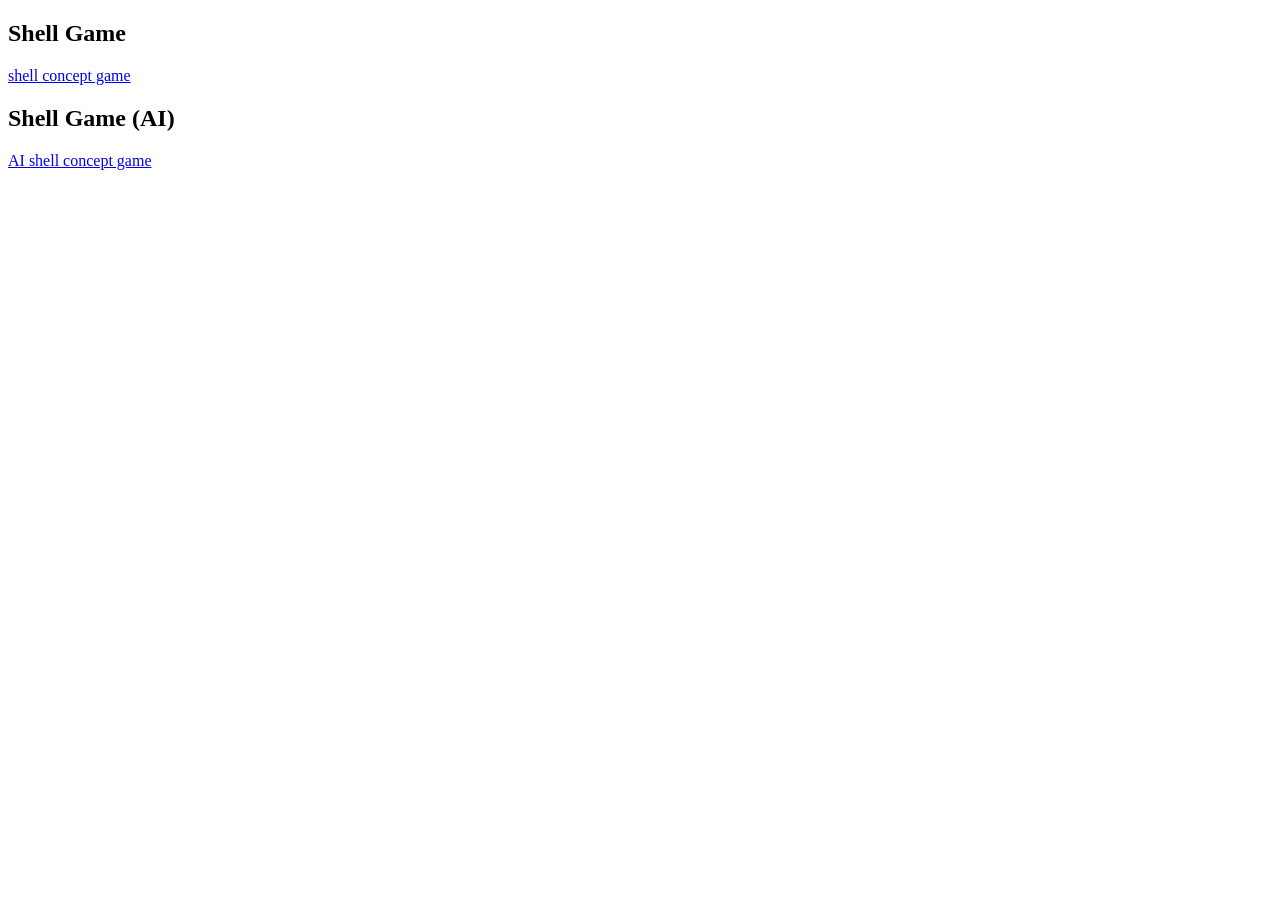
<file: index.html>
<!doctype html>
<html lang="en">

    <h2 class="h4 mb-3">Shell Game </h2>
    <div class="list-group">
      <a class="list-group-item list-group-item-action d-flex justify-content-between align-items-center"
         href="pages/shell.html" target="_blank">shell concept game
        
        <i class="bi bi-box-arrow-up-right"></i>
      </a>
      <h2 class="h4 mb-3">Shell Game (AI)</h2>
    <div class="list-group">
      <a class="list-group-item list-group-item-action d-flex justify-content-between align-items-center"
         href="pages/AIshell.html" target="_blank">AI shell concept game
        
        <i class="bi bi-box-arrow-up-right"></i>
      </a>
</file>
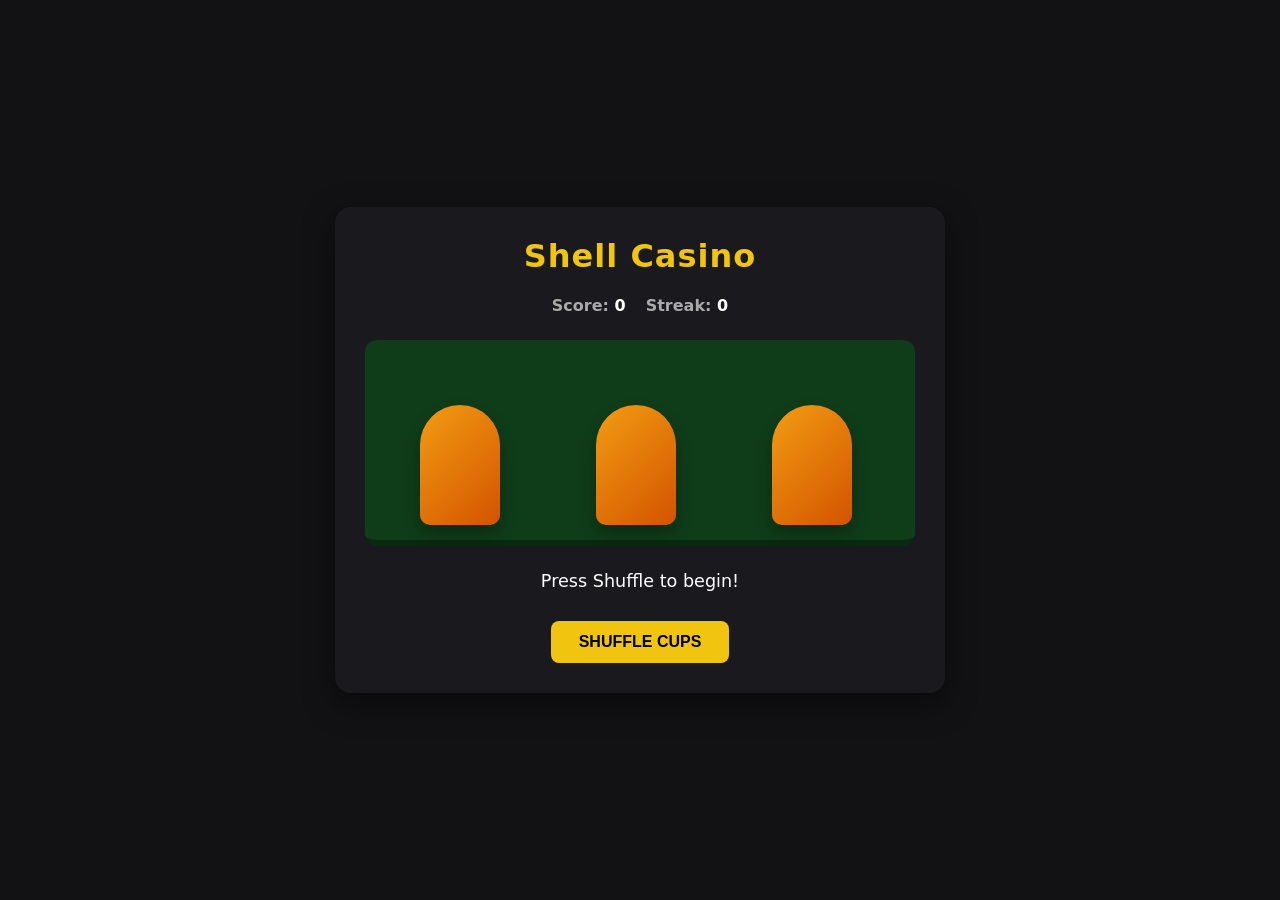
<file: pages/AIshell.html>
<!DOCTYPE html>
<html lang="en">
<head>
    <meta charset="UTF-8">
    <meta name="viewport" content="width=device-width, initial-scale=1.0">
    <title>Sleek Shell Game</title>
    <style>
        :root {
            --bg: #121214;
            --surface: #1a1a1e;
            --gold: #f1c40f;
            --red: #e74c3c;
            --green: #2ecc71;
        }

        body {
            font-family: system-ui, -apple-system, sans-serif;
            background-color: var(--bg);
            color: #ffffff;
            display: flex;
            flex-direction: column;
            align-items: center;
            justify-content: center;
            min-height: 100vh;
            margin: 0;
        }

        .game-card {
            background-color: var(--surface);
            padding: 30px;
            border-radius: 16px;
            box-shadow: 0 10px 30px rgba(0,0,0,0.5);
            text-align: center;
            width: 90%;
            max-width: 550px;
        }

        h1 {
            margin-top: 0;
            color: var(--gold);
            letter-spacing: 1px;
        }

        .stats {
            display: flex;
            justify-content: center;
            gap: 20px;
            margin-bottom: 25px;
            font-weight: bold;
            color: #aaa;
        }

        .stats span {
            color: #fff;
        }

        .cup-container {
            height: 180px;
            background: #0f3d1a;
            border-radius: 12px;
            padding: 10px;
            margin-bottom: 25px;
            border-bottom: 6px solid #0a2911;
            position: relative;
        }

        .cup-box {
            position: absolute;
            bottom: 15px;
            width: 80px;
            height: 120px;
            cursor: pointer;
            transition: left 0.4s ease-in-out, transform 0.4s ease-in-out;
        }

        .cup {
            position: absolute;
            top: 0;
            left: 0;
            width: 100%;
            height: 100%;
            background: linear-gradient(135deg, #f39c12, #d35400);
            border-radius: 40px 40px 10px 10px;
            box-shadow: 0 8px 15px rgba(0,0,0,0.3);
            z-index: 2;
        }

        /* The Ruby Ball element setup */
        .ball {
            position: absolute;
            bottom: 5px;
            left: 28px;
            width: 24px;
            height: 24px;
            background: radial-gradient(circle at 30% 30%, #ff4757, #ff6b81, #b33939);
            border-radius: 50%;
            box-shadow: 0 4px 6px rgba(0,0,0,0.4);
            z-index: 1;
            
            /* Clean visual state baseline */
            opacity: 0;
            transform: scale(0.5);
            transition: opacity 0.3s ease, transform 0.4s ease;
        }

        /* FIXED: When lifted class is appended, lift cup AND make ball visible cleanly */
        .cup-box.lifted .cup {
            transform: translateY(-50px) rotate(-5deg);
        }

        .cup-box.lifted .ball {
            opacity: 1;
            transform: scale(1);
        }

        .status-msg {
            font-size: 1.1rem;
            font-weight: 500;
            min-height: 30px;
            margin-bottom: 20px;
        }

        .btn {
            background-color: var(--gold);
            color: #000;
            border: none;
            padding: 12px 28px;
            font-size: 1rem;
            font-weight: bold;
            border-radius: 8px;
            cursor: pointer;
            transition: background 0.2s, transform 0.1s;
            text-transform: uppercase;
        }

        .btn:hover {
            background-color: #f39c12;
        }

        .btn:disabled {
            background-color: #444;
            color: #888;
            cursor: not-allowed;
        }

        .lock-clicks {
            pointer-events: none;
        }
    </style>
</head>
<body>

    <div class="game-card">
        <h1>Shell Casino</h1>
        
        <div class="stats">
            <div>Score: <span id="score">0</span></div>
            <div>Streak: <span id="streak">0</span></div>
        </div>

        <div class="cup-container lock-clicks" id="cupBoard">
            <!-- Box 0 remains the permanent home of the ruby ball -->
            <div class="cup-box" id="box-0" onclick="makeGuess(0)">
                <div class="cup"></div>
                <div class="ball"></div>
            </div>
            <div class="cup-box" id="box-1" onclick="makeGuess(1)">
                <div class="cup"></div>
                <!-- Box 1 and 2 are empty shells -->
            </div>
            <div class="cup-box" id="box-2" onclick="makeGuess(2)">
                <div class="cup"></div>
            </div>
        </div>

        <div class="status-msg" id="statusLabel">Press Shuffle to begin!</div>
        <button class="btn" id="playBtn" onclick="playShuffle()">Shuffle Cups</button>
    </div>

<script>
    const positions = ["10%", "42%", "74%"];
    
    // Starting layout state map
    let currentMapping = [0, 1, 2];
    
    let isPlaying = false;
    let currentScore = 0;
    let currentStreak = 0;

    function renderPositions() {
        currentMapping.forEach((cupId, positionIndex) => {
            document.getElementById(`box-${cupId}`).style.left = positions[positionIndex];
        });
    }

    // Paint layout on boot setup
    renderPositions();

    async function playShuffle() {
        if (isPlaying) return;
        isPlaying = true;

        document.getElementById('playBtn').disabled = true;
        document.getElementById('cupBoard').classList.add('lock-clicks');
        document.getElementById('statusLabel').textContent = "Locating the ball...";

        // Reset visual lifts
        for (let i = 0; i < 3; i++) {
            document.getElementById(`box-${i}`).classList.remove('lifted');
        }

        // 1. Reveal where the ball starts (Always under Box 0)
        await new Promise(r => setTimeout(r, 400));
        document.getElementById('box-0').classList.add('lifted');
        document.getElementById('statusLabel').textContent = "Watch Box 1 closely!";

        // 2. Put the cup back down
        await new Promise(r => setTimeout(r, 1200));
        document.getElementById('box-0').classList.remove('lifted');
        document.getElementById('statusLabel').textContent = "Shuffling...";
        await new Promise(r => setTimeout(r, 500));

        // 3. Move the positional track mappings
        const shuffleCount = 6;
        for (let i = 0; i < shuffleCount; i++) {
            let idxA = Math.floor(Math.random() * 3);
            let idxB = (idxA + Math.floor(Math.random() * 2) + 1) % 3;

            let temp = currentMapping[idxA];
            currentMapping[idxA] = currentMapping[idxB];
            currentMapping[idxB] = temp;

            renderPositions();
            await new Promise(r => setTimeout(r, 350));
        }

        // 4. Ready for selection
        document.getElementById('statusLabel').textContent = "Where is the red ruby?";
        document.getElementById('cupBoard').classList.remove('lock-clicks');
    }

    function makeGuess(clickedCupId) {
        document.getElementById('cupBoard').classList.add('lock-clicks');
        
        // Lift the clicked cup box element
        document.getElementById(`box-${clickedCupId}`).classList.add('lifted');
        const label = document.getElementById('statusLabel');

        // Check if the clicked element is Box 0 (the ball carrier)
        if (clickedCupId === 0) {
            currentScore += 100;
            currentStreak++;
            label.innerHTML = "<span style='color: var(--green)'>🎉 Found it! Excellent work!</span>";
        } else {
            currentStreak = 0;
            label.innerHTML = "<span style='color: var(--red)'>❌ Empty! Better luck next time.</span>";
            
            // Auto reveal where Box 0 slid off to
            setTimeout(() => {
                document.getElementById('box-0').classList.add('lifted');
            }, 350);
        }

        document.getElementById('score').textContent = currentScore;
        document.getElementById('streak').textContent = currentStreak;

        isPlaying = false;
        document.getElementById('playBtn').disabled = false;
        document.getElementById('playBtn').textContent = "Next Round";
    }
</script>
</body>
</html>
</file>
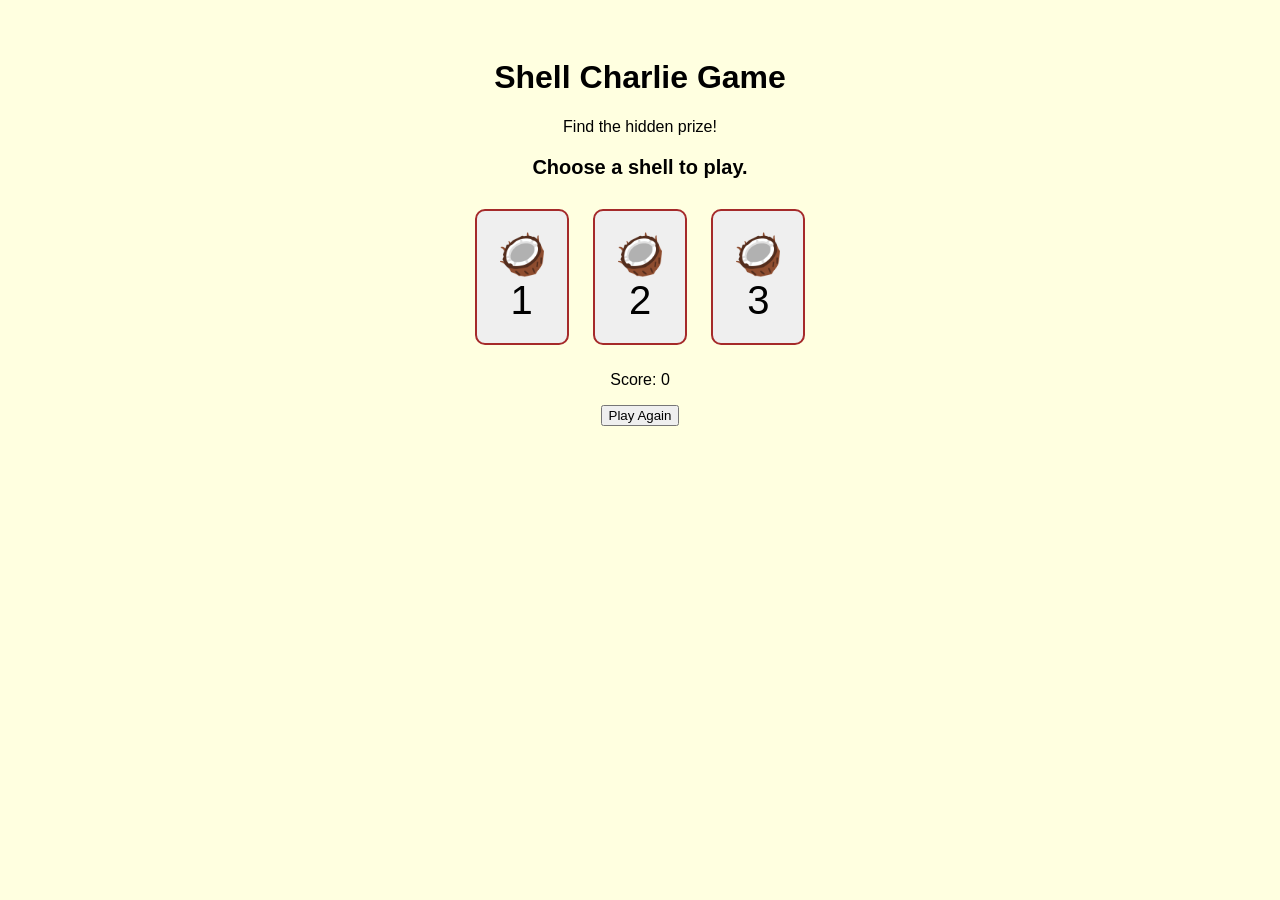
<file: pages/shell.html>
<!DOCTYPE html>
<html lang="en">
<head>
    <meta charset="UTF-8">
    <meta name="viewport" content="width=device-width, initial-scale=1.0">
    <title>Shell Charlie Game</title>

    <style>
        body {
            text-align: center;
            font-family: Arial, sans-serif;
            background: lightyellow;
            padding: 30px;
        }

        .shell {
            font-size: 40px;
            margin: 10px;
            padding: 20px;
            cursor: pointer;
            border: 2px solid brown;
            border-radius: 10px;
        }

        button {
            cursor: pointer;
        }

        #message {
            font-size: 20px;
            font-weight: bold;
        }
    </style>
</head>
<body>

    <h1>Shell Charlie Game</h1>
    <p>Find the hidden prize!</p>

    <p id="message">Choose a shell to play.</p>

    <div id="shells">
        <button class="shell" onclick="chooseShell(0)">🥥<br>1</button>
        <button class="shell" onclick="chooseShell(1)">🥥<br>2</button>
        <button class="shell" onclick="chooseShell(2)">🥥<br>3</button>
    </div>

    <p id="score">Score: 0</p>
    <button onclick="resetGame()">Play Again</button>

    <script>
        let prize = Math.floor(Math.random() * 3);
        let score = 0;
        let played = false;

        function chooseShell(choice) {
            if (played) return;

            played = true;

            const shells = document.querySelectorAll(".shell");
            const message = document.getElementById("message");

            if (choice === prize) {
                message.textContent = "You WIN! You found the prize!";
                score++;
            } else {
                message.textContent =
                    "Sorry! The prize was under shell " + (prize + 1) + ".";
            }

            shells[prize].innerHTML = "🎁<br>" + (prize + 1);
            shells[prize].style.backgroundColor = "lightgreen";

            if (choice !== prize) {
                shells[choice].style.backgroundColor = "pink";
            }

            document.getElementById("score").textContent =
                "Score: " + score;
        }

        function resetGame() {
            prize = Math.floor(Math.random() * 3);
            played = false;

            document.getElementById("message").textContent =
                "Choose a shell to play.";

            document.querySelectorAll(".shell").forEach((shell, index) => {
                shell.innerHTML = "🥥<br>" + (index + 1);
                shell.style.backgroundColor = "";
            });
        }
    </script>

</body>
</html>
</file>
